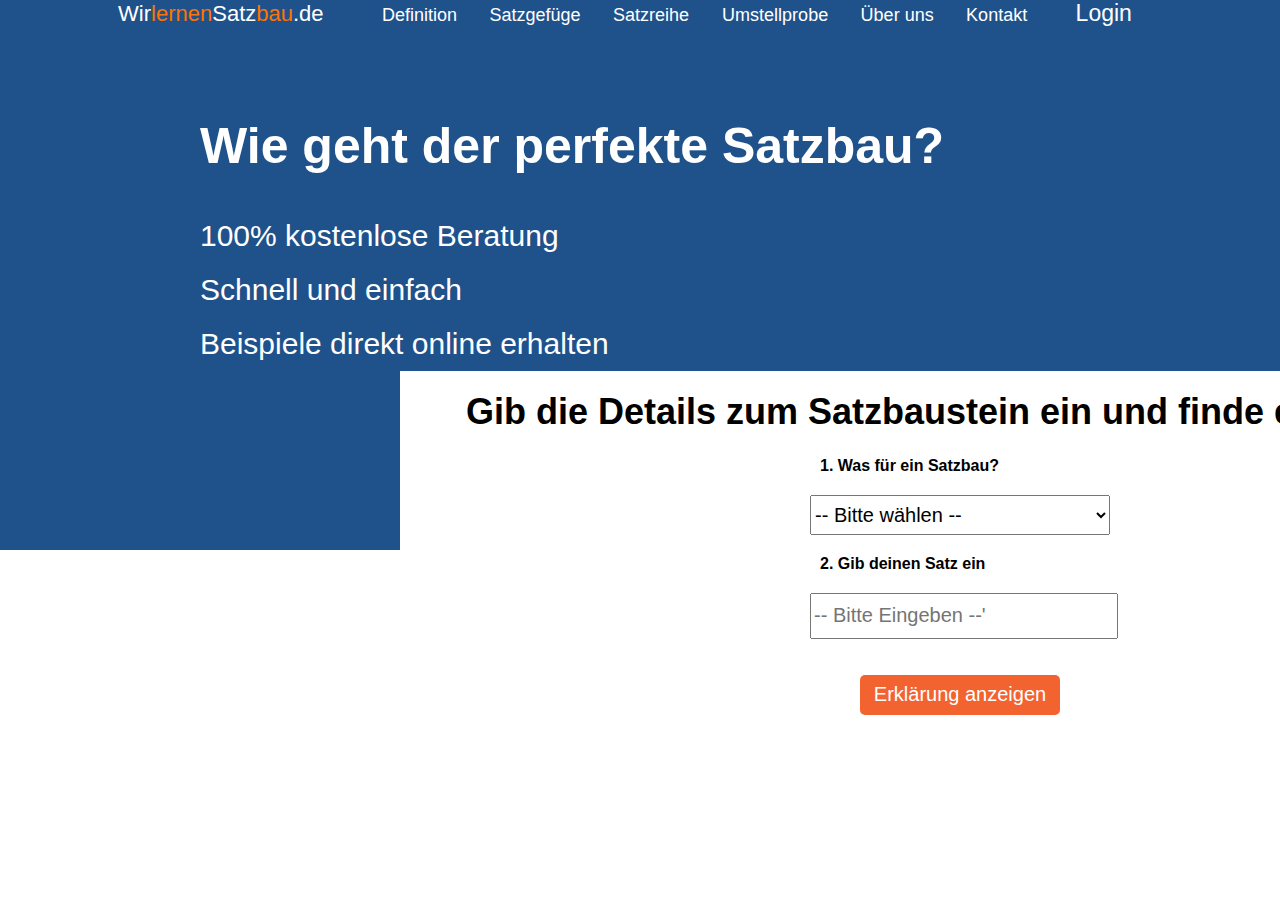
<file: website - Kopie/index.html>
<!DOCTYPE html>
<html lang="de">
<head>
<meta charset="UTF-8" />
<meta name="viewport" content="width=device-width, initial-scale=1" />
<title>Satzbaukasten</title>
<link id="stylesheet" rel="stylesheet" href="style.css" />
<script src="code.js" defer></script>
</head>
<body>
<div class="container">
  <div class="header"> 
    <a class="gj">Wir<a class="gh">lernen<a class="gj">Satz<a class="gh">bau<a class="j">.de</a>
    <a class="g">Definition</a>
    <a class="g">Satzgefüge</a>
    <a class="g">Satzreihe </a>
    <a class="g">Umstellprobe</a>
    <a class="g">Über uns</a>
    <a class="g">Kontakt</a>
    <a class="q">Login</a>
  </div>

  <h1 class="h1">Wie geht der perfekte Satzbau?</h1>
  <a class="h2">100% kostenlose Beratung</a>
  <a class="h2">Schnell und einfach</a>
  <a class="h2">Beispiele direkt online erhalten</a>

  <div class="form">
    <form>
      <h1 class="h12">Gib die Details zum Satzbaustein ein und finde es heraus!</h1>
    </form>

    <!-- 1. Frage -->
    <div class="abd"><a><b>1. Was für ein Satzbau?</b></a></div>
    <div>
      <select id="satzglied" class="select" onchange="updateFolgefrage()">
        <option value="">-- Bitte wählen --</option>
        <option value="Satzreihe">Satzreihe</option>
        <option value="Satzgefüge">Satzgefüge</option>
      </select>
    </div>

    <div class="abc">
      <a class="texta"><b >2. Gib deinen Satz ein</b></a><br />
      <input class="select" type="text" id="satzInput" class="input" placeholder="-- Bitte Eingeben --'" />
    </div>

    <div style="margin-top: 1em;">
      <button onclick="zeigeErklaerung()" class="button">Erklärung anzeigen</button>
    </div>

    <p id="erklärung" class="Erklärung"></p>
  </div>
</div>


</body>
</html>
</file>
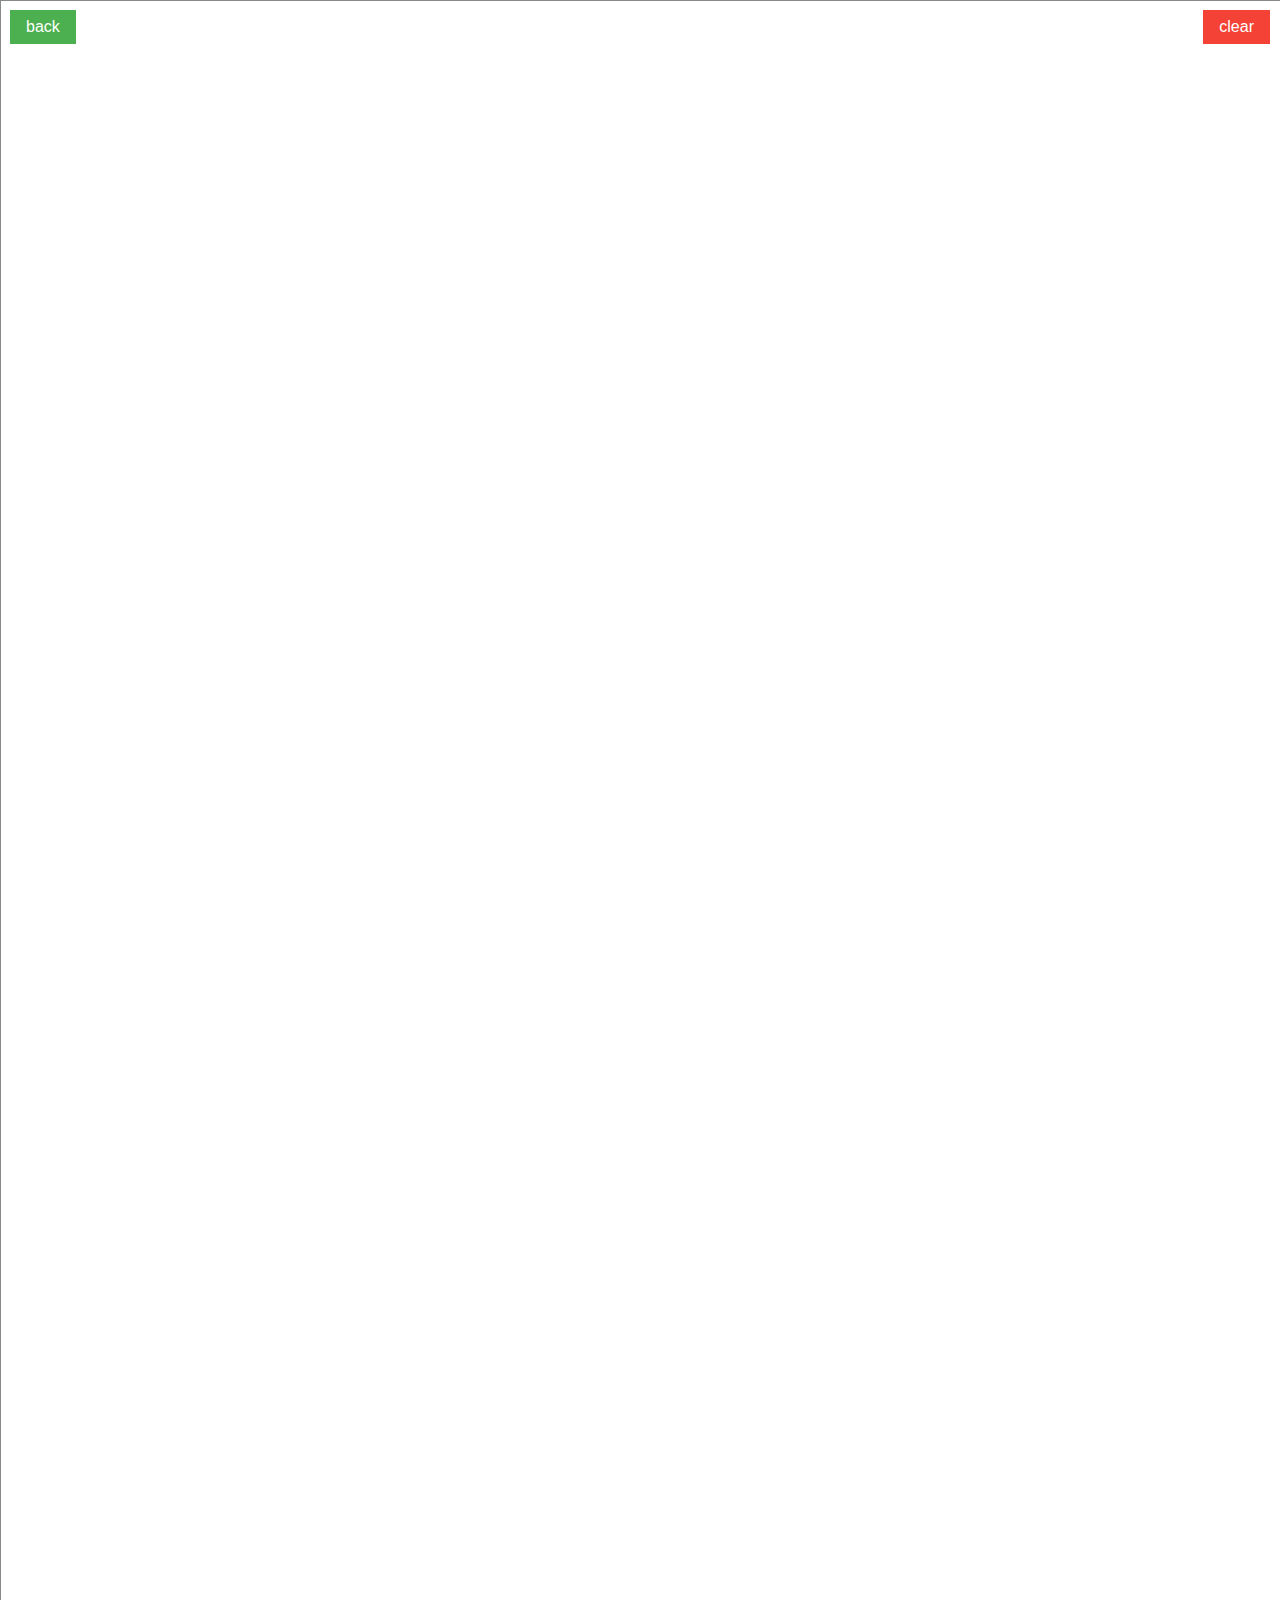
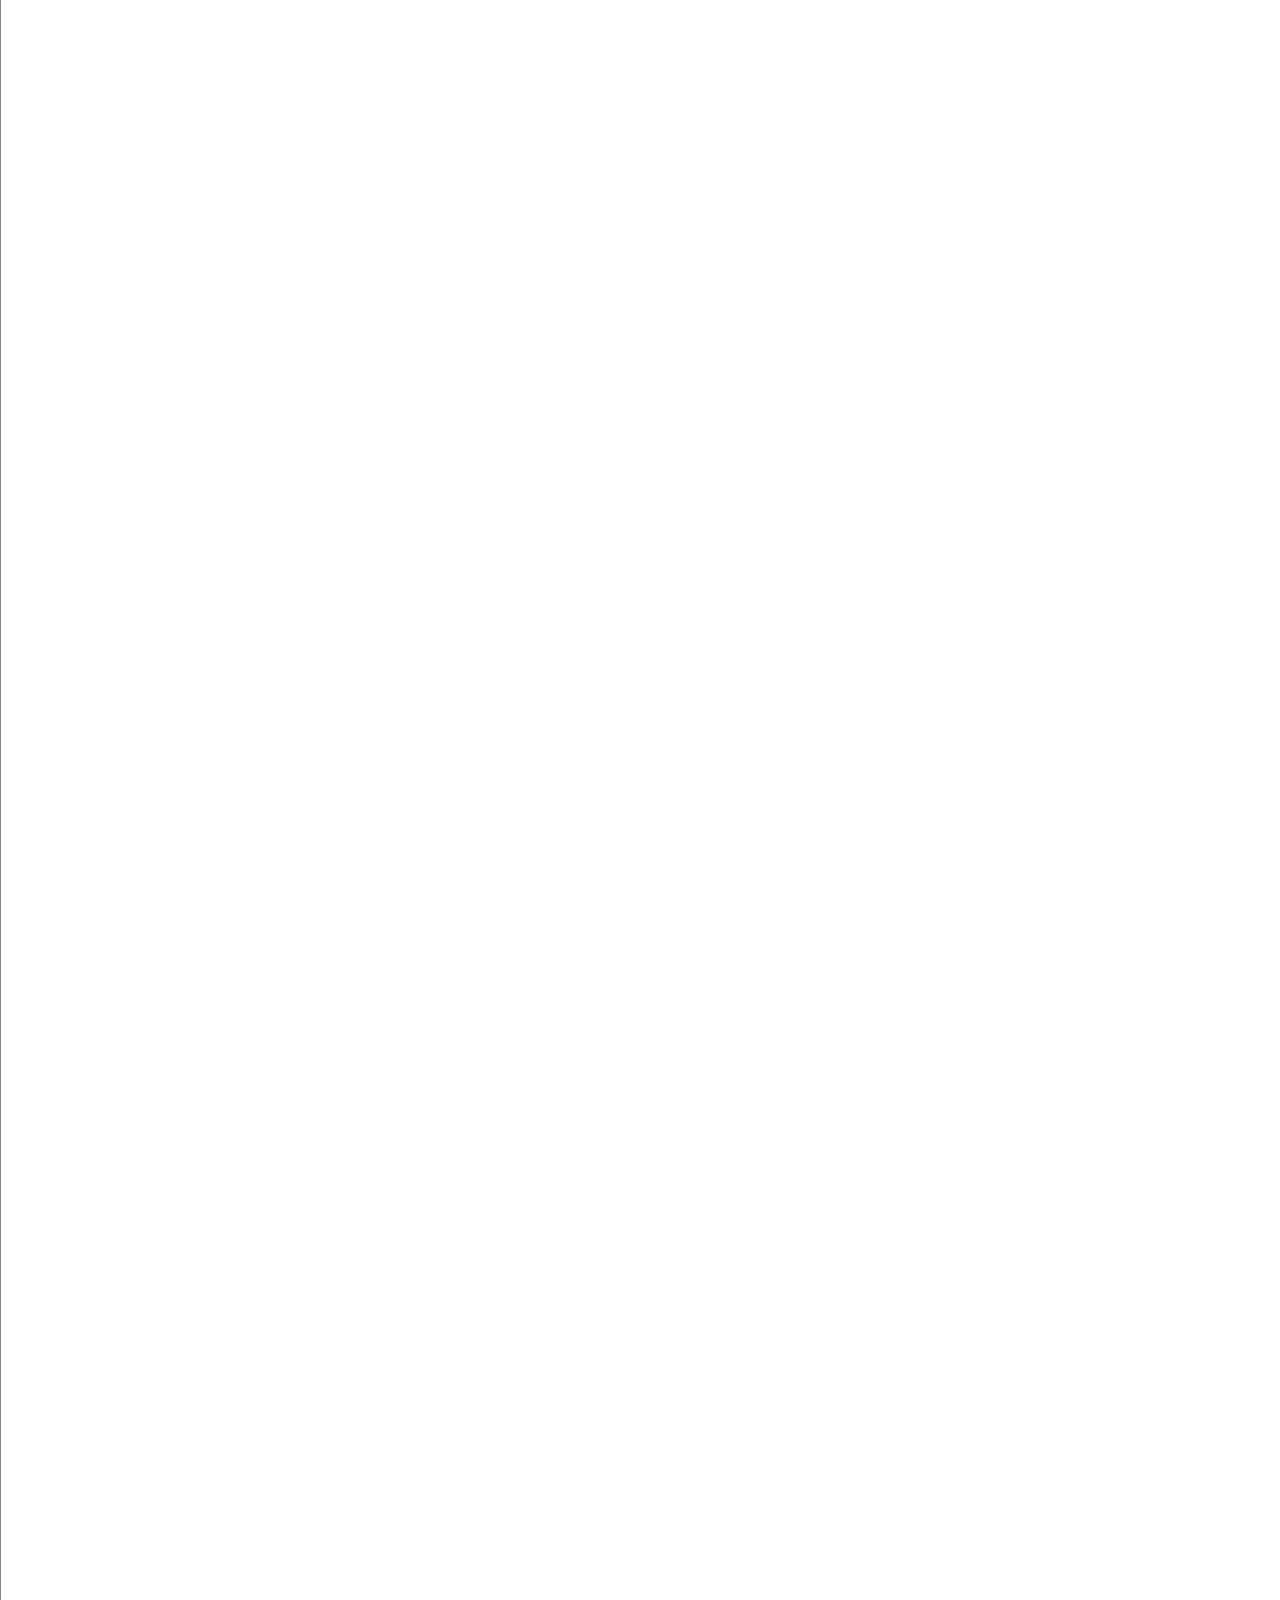
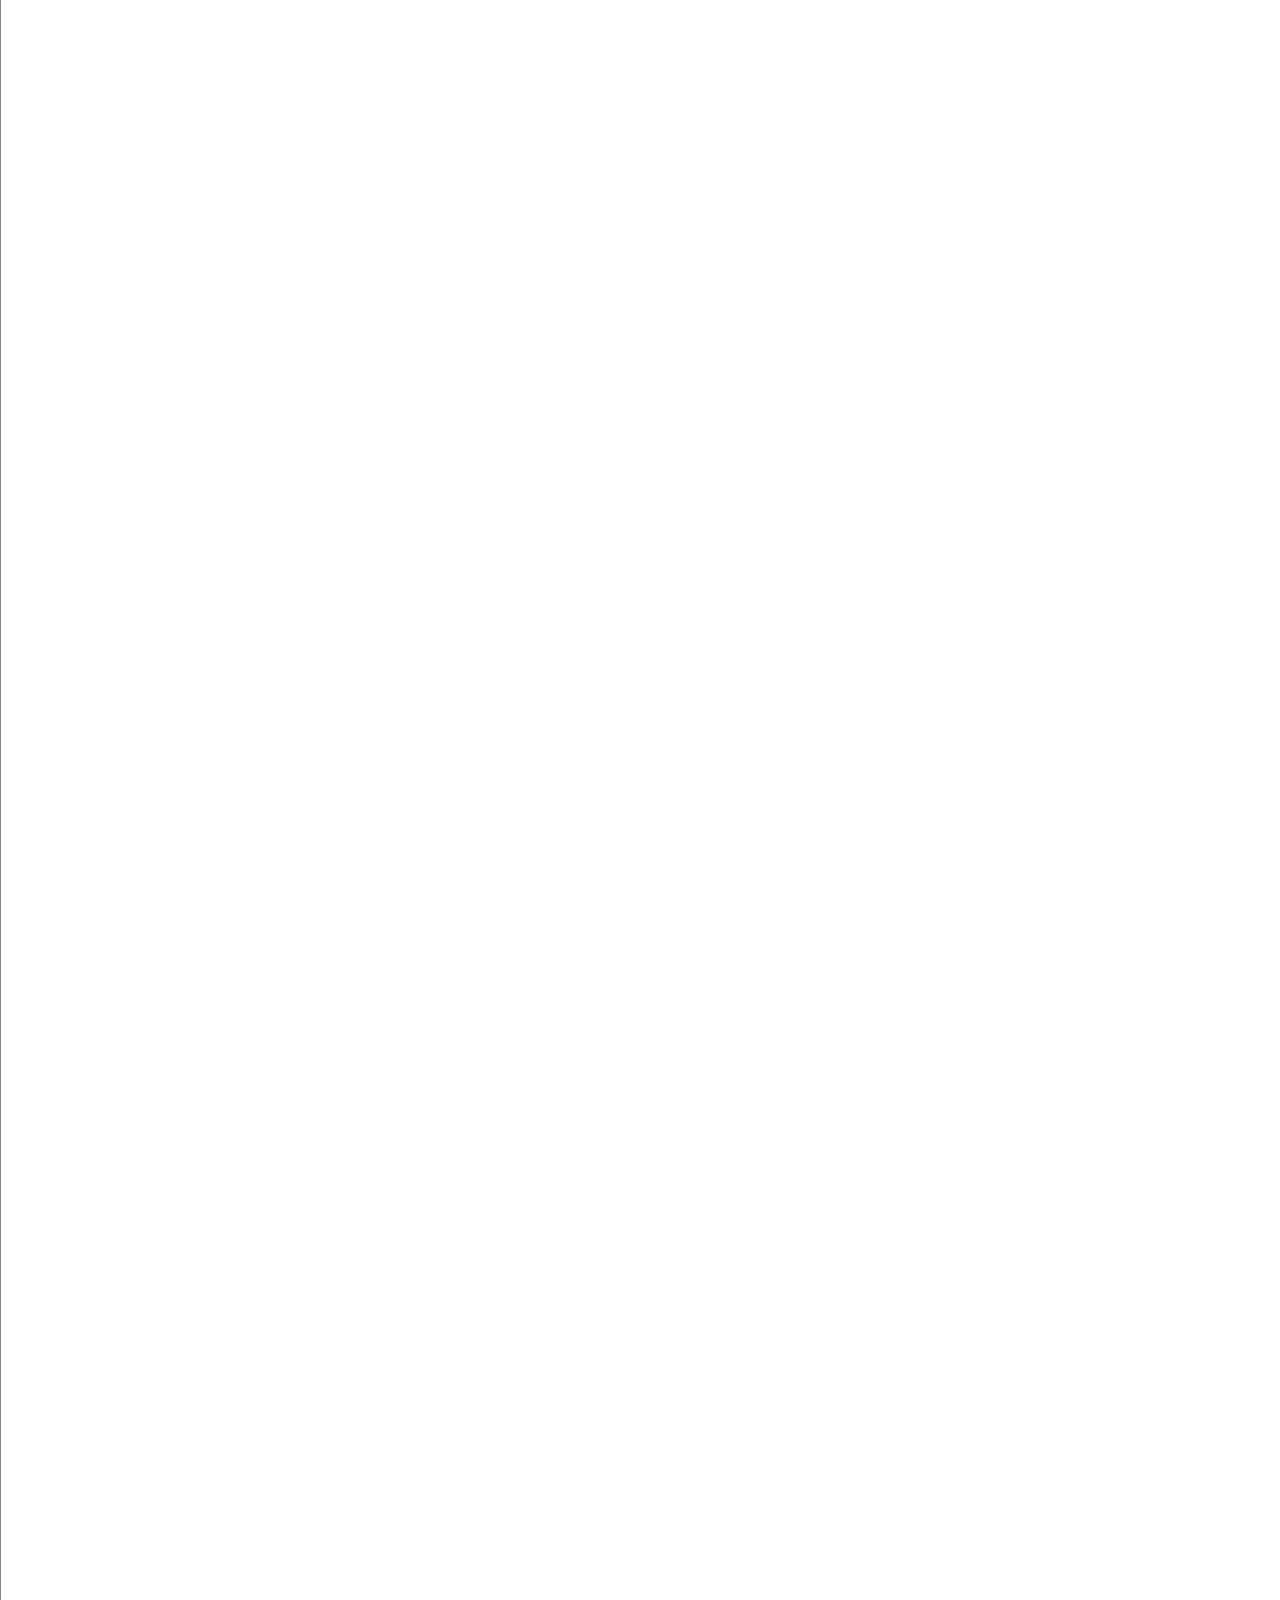
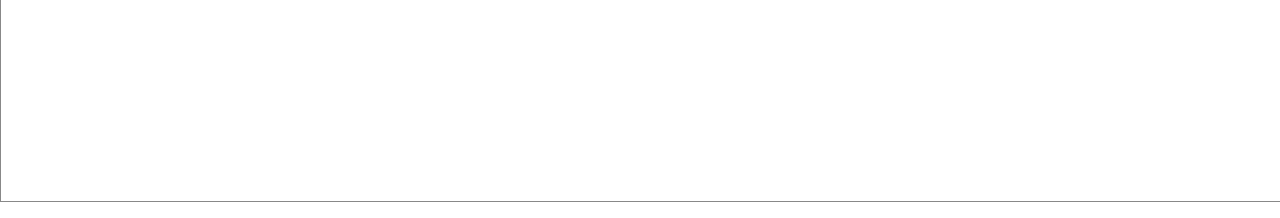
<file: website - Kopie/write.html>
<!DOCTYPE html>
<html lang="de">
<head>
    <meta charset="UTF-8">
    <meta name="viewport" content="width=device-width, initial-scale=1.0">
    <title>Zeichenseite</title>
    <style>
        body { font-family: Arial, sans-serif; margin: 0em; }
        .info { margin-bottom: 1em; color: #333; }
        canvas { border: 1px solid #888; display: block; margin-bottom: 1em; touch-action: none; width: 100%; height: 5000px; background: #fff; }
        .clear-btn { padding: 0.5em 1em; font-size: 1em; background-color: #f44336; color: white; border: none; cursor: pointer; position: fixed; top: 10px; right: 10px; z-index: 1000; }
        .back { padding: 0.5em 1em; font-size: 1em; background-color: #4CAF50; color: white; border: none; cursor: pointer; position: fixed; top: 10px; left: 10px; z-index: 1000; }
    </style>
</head>
<body>
    <button class="back" onclick="back()">back</button>
    <button class="clear-btn" onclick="clearCanvas()">clear</button>
    <canvas id="zeichenfeld" width="1920" height="5000"></canvas>
    <script>
        const canvas = document.getElementById('zeichenfeld');
        const ctx = canvas.getContext('2d');
        let drawing = false;

        function back() {
            window.location.href = 'index.html'; // Zurück zur Startseite
        }
        function getPos(e) {
            if (e.touches && e.touches.length > 0) {
                return {
                    x: e.touches[0].clientX - canvas.getBoundingClientRect().left,
                    y: e.touches[0].clientY - canvas.getBoundingClientRect().top
                };
            } else {
                return {
                    x: e.clientX - canvas.getBoundingClientRect().left,
                    y: e.clientY - canvas.getBoundingClientRect().top
                };
            }
        }

        function startDraw(e) {
            drawing = true;
            const pos = getPos(e);
            ctx.beginPath();
            ctx.moveTo(pos.x, pos.y);
        }

        function draw(e) {
            if (!drawing) return;
            const pos = getPos(e);
            ctx.lineTo(pos.x, pos.y);
            ctx.stroke();
        }

        function stopDraw() {
            drawing = false;
            ctx.closePath();
        }

        function clearCanvas() {
            ctx.clearRect(0, 0, canvas.width, canvas.height);
        }

        // Maus-Events
        canvas.addEventListener('mousedown', startDraw);
        canvas.addEventListener('mousemove', draw);
        canvas.addEventListener('mouseup', stopDraw);
        canvas.addEventListener('mouseleave', stopDraw);

        // Touch-Events für Mobilgeräte
        canvas.addEventListener('touchstart', function(e) { startDraw(e); e.preventDefault(); });
        canvas.addEventListener('touchmove', function(e) { draw(e); e.preventDefault(); });
        canvas.addEventListener('touchend', function(e) { stopDraw(e); e.preventDefault(); });
    </script>
</body>
</html>
</file>
<file: website - Kopie/style.css>
html{text-align: center;
font-family: Arial, Helvetica, sans-serif;
}
body{
    margin: 0;
    padding: 0;
}

.g{
    font-size: 18px;
    margin: 14px;
    color: #ffffff;
}
.gq{
    font-size: 18px;
    margin: 14px;
    color: #ffffff;
    
}
.gj{
    font-size: 22px;;
    color: #ffffff;
}
.gh{
    font-size: 22px;
    color: rgb(255, 115, 0);
  
}
.q{
    font-size: 23px;
    margin: 30px;
    color: #ffffff;
}
.j{
   font-size: 22px;;
    color: #ffffff;;
    margin-right: 40px;
}
.header :hover {  
    background-color: rgb(255, 255, 255);
    color: rgb(255, 115, 0);

}
.container {
    width: 100%;
    height: 550px;
    display: flex;
    flex-direction: column;
    ;
    background-color: rgb(31, 82, 139);
}
.h1 {
    font-size: 50px;
    color: #ffffff;
    margin-top: 90px;
    margin-left: 200px;
    text-align: left;
}
.h2 {
    font-size: 30px;
    color: #ffffff;
    margin: 10px;
    margin-left: 200px;
    text-align: left;
}
.form{
    margin-left: 400px;
    width: 1100px;
    height: 500px;
    background-color: rgb(255, 255, 255);

}
.h12 {
    font-size: 36px;
    
    margin-left: 20px;
    margin-top: 20px;
}
.select {
    width: 300px;
    height: 40px;
    margin-left: 20px;
    margin-top: 20px;
    font-size: 20px;
    
}
button {
    width: 200px;
    height: 40px;
    margin-left: 20px;
    margin-top: 20px;
    font-size: 20px;
    color: rgb(255, 255, 255);
    background-color: rgb(243, 99, 47);
    border: none;
    border-radius: 5px;
}
.abc {
    text-align: left;
    margin-left: 390px;
    margin-top: 20px;

}
.abd {
    text-align: left;
    margin-left: 420px;
    
}
.texta {
    margin-left: 30px;
}
.Erklärung {
    text-align: center;
    font-size: 20px;
}
</file>
